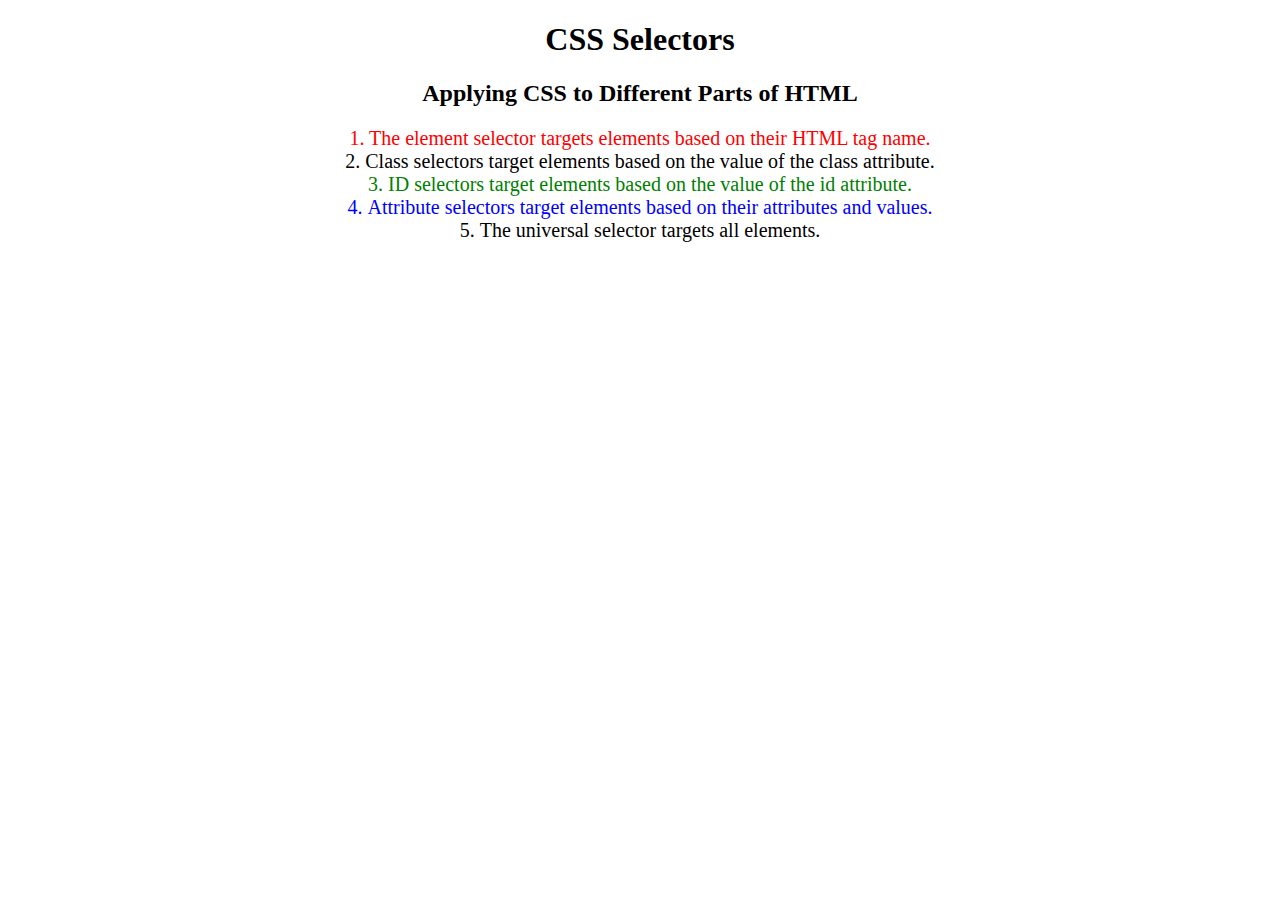
<file: 5.3 CSS Selectors/index.html>
<!DOCTYPE html>
<html lang="en">

<head>
  <meta charset="UTF-8">
  <title>CSS Selectors</title>
  <link rel="stylesheet" href="./style.css" />
</head>

<body>
  <h1>CSS Selectors</h1>
  <h2>Applying CSS to Different Parts of HTML</h2>
  <!-- TODO 1: Set the CSS for all paragraph tags to "color: red" -->
  <p class="note">1. The element selector targets elements based on their HTML tag name.</p>

  <ol>
    <!-- TODO 2: Set the CSS for all elements with a class of "note" to "font-size: 20px" -->
    <li class="note" value="2">Class selectors target elements based on the value of the class attribute.</li>

    <!-- TODO 3: Set the CSS for the element with an id of "id-selector-demo" to "color: green" -->
    <li class="note" id="id-selector-demo" value="3">ID selectors target elements based on the value of the id
      attribute.</li>

    <!-- TODO 4: Set the CSS for the li elements that have the "value" attribute set to "4" to have "color: blue" -->
    <li class="note" value="4">Attribute selectors target elements based on their attributes and values.</li>

    <!-- TODO 5: Set all elements to have "text-align: center" -->
    <li class="note" value="5">The universal selector targets all elements.</li>
  </ol>
</body>

</html>
</file>
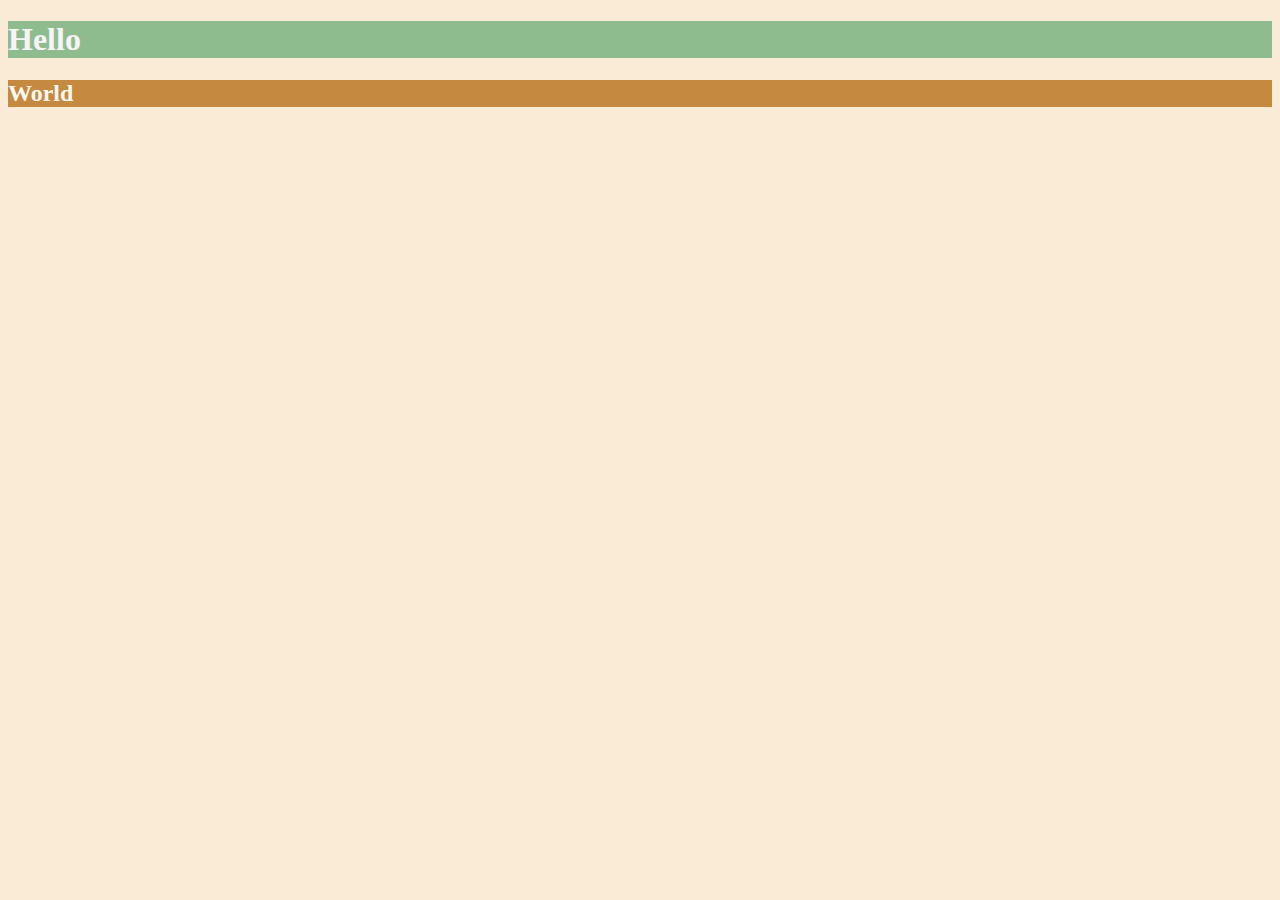
<file: 6.0 CSS Colors/index.html>
<!DOCTYPE html>
<html lang="en">

<head>
  <meta charset="UTF-8">
  <title>Colors</title>
  <style>
  /* Write your CSS code here. */
    /* 1. Make the background of the webpage "antiquewhite"
    2. Make the h1 "whitesmoke"
    3. Make the background of the h1 "darkseagreen"
    4. Make the h2 #FAF8F1
    5. Make the background of the h2 "#C58940" */
    *{
      background-color: antiquewhite;
    }
    h1{
      color: whitesmoke;
      background-color: darkseagreen;
    }
    h2{
      color: #FAF8F1;
    background-color: #c58940;
    }
  </style>
</head>

<body>
  <h1>Hello</h1>
  <h2>World</h2>
</body>

</html>
</file>
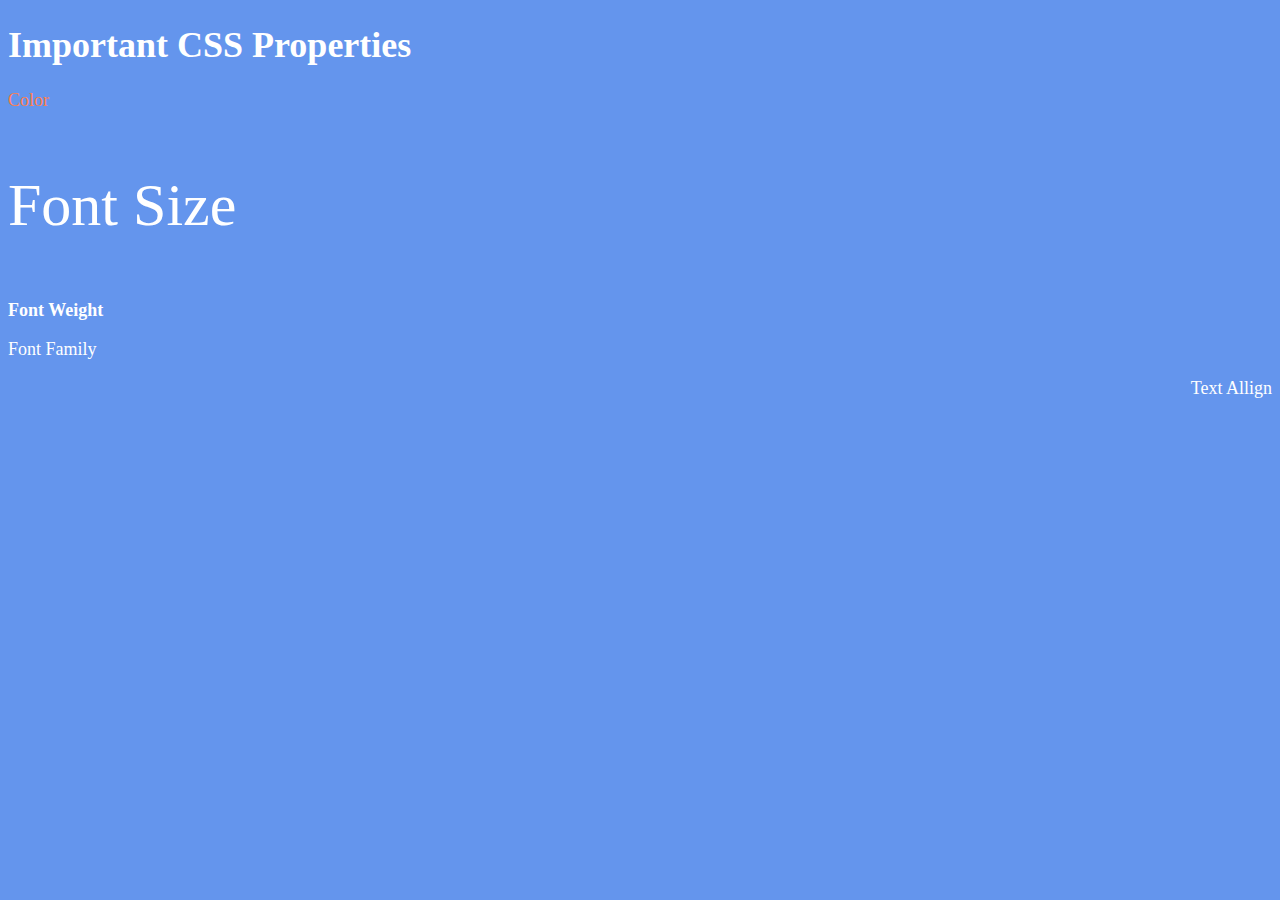
<file: 6.1 Font Properties/index.html>
<!DOCTYPE html>
<html lang="en">

<head>
  <meta charset="UTF-8">
  <title>CSS Properties</title>
  <style>
    html {
      font-size: 30px;
    }
    
    body {
      background-color: cornflowerblue;
      color: white;
      font-size: 18px;
    }

    /* Don't change the CSS above, add Your CSS below */
    #Color {
      color: coral;
    }

    #Size {
      font-size: 2rem;
    }

    #Weight {
      font-weight: 900;
    }

    #Family {
      font-family: 'caveat', cursive;
    }

    #Allign {
      text-align: right;
    }

    
  </style>
</head>

<body>
  <h1>Important CSS Properties</h1>
  <p id = "Color">Color</p>
  <p id = "Size">Font Size</p>
  <p id = "Weight">Font Weight</p>
  <p id = "Family">Font Family</p>
  <p id = "Allign">Text Allign</p>

  <!-- TODOs
  1. Change the color of <p>Color</p> to "coral" color.
  2. Change the font size of <p>Font Size</p> to 2X the size of the root font size.
  3. Change the font weight of <p>Font Weight</p> to 900.
  4. Change the font family of <p>Font Family</p> to the Google font Caveat with regular (400) font weight.
  Link: https://fonts.google.com/specimen/Caveat
  5. Change the <p>Text Align</p> to right align.
  6. Change the the root (html element) font size to 30px -->
</body>

</html>
</file>
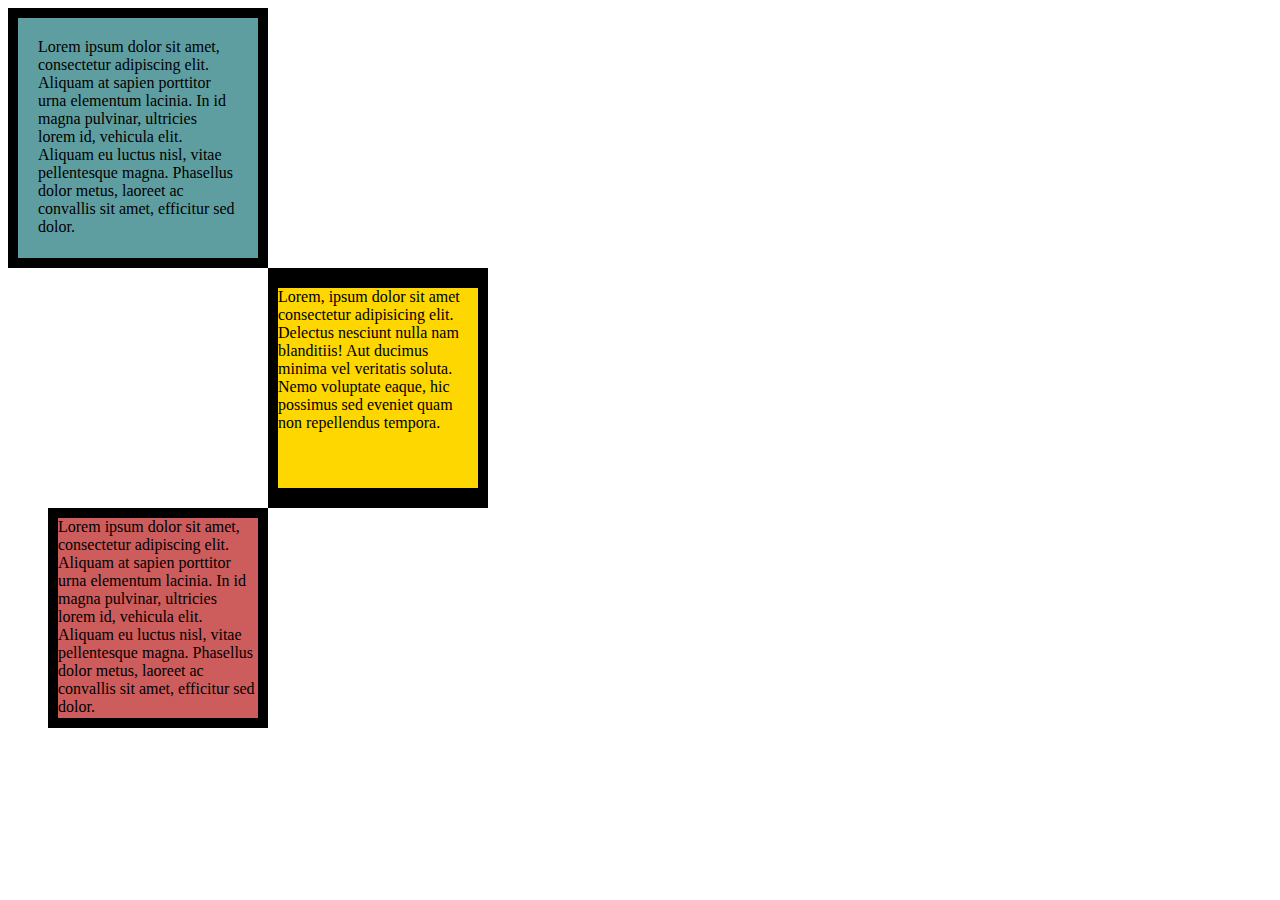
<file: 6.3 CSS Box Model/index.html>
<!DOCTYPE html>
<html lang="en">

<head>
  <meta charset="UTF-8">
  <title>CSS Box Model</title>
  <style>
    /* Write your CSS code here */
  div{
    height: 200px;
    width: 200px;
  }
  #first{
    background-color: cadetblue;
    padding: 20px;
    border: 10px solid black;
  }

  p{
    margin: 0%;
  }

  #second{
    background-color: gold;
    border-top: 20px solid black;
    border-bottom: 20px solid black;
    border-right: 10px solid black;
    border-left: 10px solid black; 
    margin-left: 260px;

  }

  #third{
    background-color: indianred;
    border: 10px solid black;
    margin-left: 40px;
  }
  </style>
</head>

<body>


  <!-- TODOs:
1. Create 3 Boxes using the div element.
2. Set their sizes to 200px heigh by 200px wide.
3. Set different background colors for each of the boxes (I used cadetblue, gold and indianred).
4. Add a paragraph <p> element into the first div and add the following words:
    Lorem ipsum dolor sit amet, consectetur adipiscing elit. Aliquam at sapien porttitor urna elementum lacinia. In
    id magna pulvinar, ultricies lorem id, vehicula elit. Aliquam eu luctus nisl, vitae pellentesque magna. Phasellus
    dolor metus, laoreet ac convallis sit amet, efficitur sed dolor.
5. Set the 1st div to have 20px padding all around with a black 10px border.
6. Fix the style of the <p> element to remove all margins.
Hint: Use the CSS inspector in Chrome.
7. Set the 2nd div to have a 20px border on top and bottom and 10px border left and right. (See goal image)
8. Set the 3rd div to have a 10px border 
9. Set the margins for the divs so that each box corner touches the other. (See the goal image)
-->


</body>
<div id = "first">
  <p>Lorem ipsum dolor sit amet, consectetur adipiscing elit. Aliquam at sapien porttitor urna elementum lacinia. In
    id magna pulvinar, ultricies lorem id, vehicula elit. Aliquam eu luctus nisl, vitae pellentesque magna. Phasellus
    dolor metus, laoreet ac convallis sit amet, efficitur sed dolor.</p>
</div>
<div id = "second">
  <p>Lorem, ipsum dolor sit amet consectetur adipisicing elit. 
    Delectus nesciunt nulla nam blanditiis! 
    Aut ducimus minima vel veritatis soluta.
     Nemo voluptate eaque, 
     hic possimus sed eveniet quam non repellendus tempora.</p>
    </div>
<div id = "third">
  <p>Lorem ipsum dolor sit amet, consectetur adipiscing elit. Aliquam at sapien porttitor urna elementum lacinia. In
    id magna pulvinar, ultricies lorem id, vehicula elit. Aliquam eu luctus nisl, vitae pellentesque magna. Phasellus
    dolor metus, laoreet ac convallis sit amet, efficitur sed dolor.</p>
    </div>
</html>
</file>
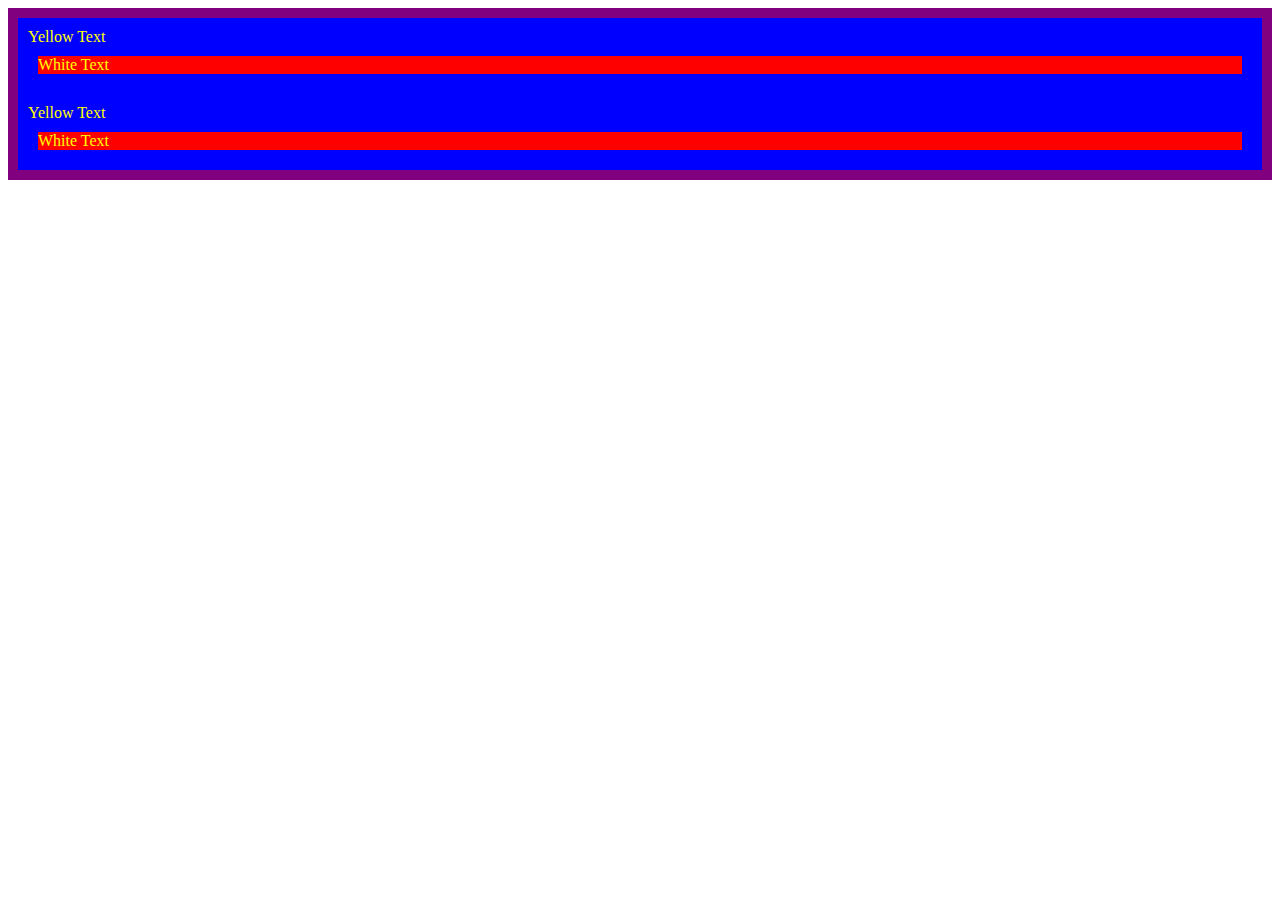
<file: 7 The Cascade/index.html>
<!DOCTYPE html>
<html lang="en">

<head>
  <meta charset="UTF-8">
  <title>CSS Cascade</title>
  <link rel="stylesheet" href="./style.css">
</head>

<body>
  <div id="outer-box" class="box">
    <div class="box">
      <p>Yellow Text</p>
      <div class="box inner-box">
        <p class="white-text">White Text</p>
      </div>
    </div>
    <div class="box">
      <p>Yellow Text</p>
      <div class="box inner-box">
        <p class="white-text">White Text</p>
      </div>
    </div>
  </div>
</body>

</html>
</file>
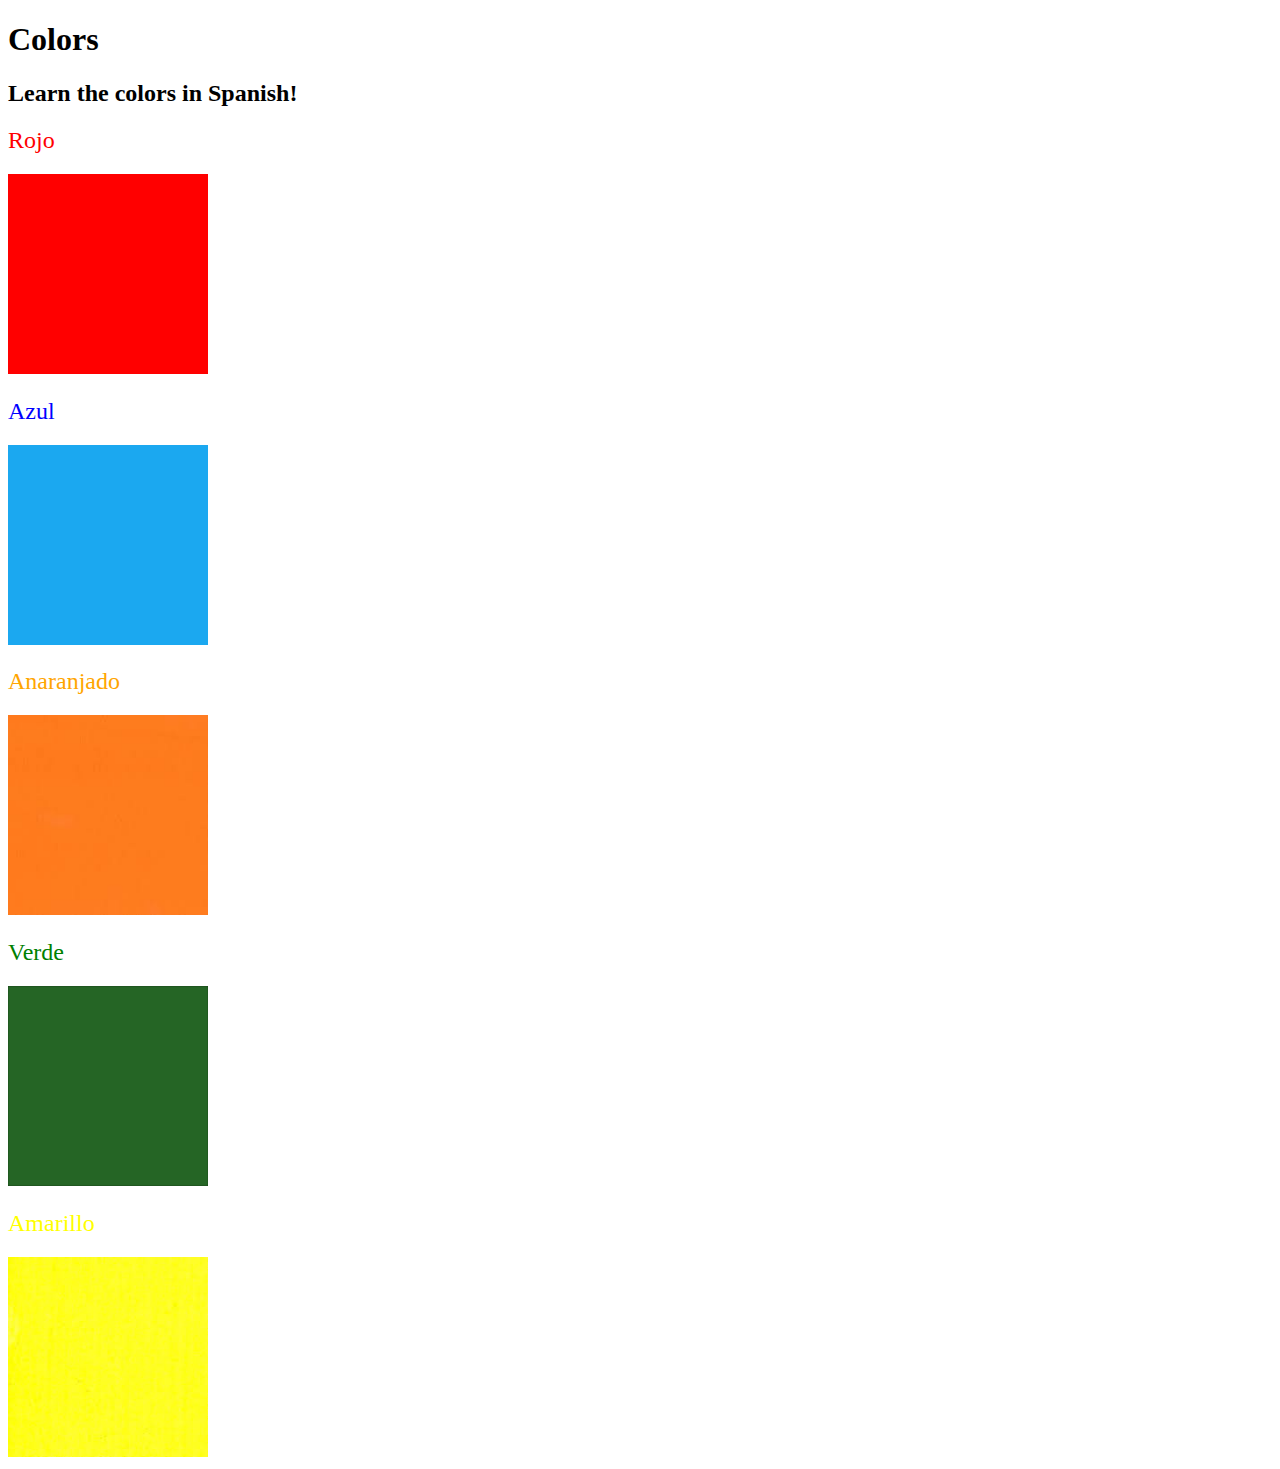
<file: Color Vocab Project/index.html>
<!DOCTYPE html>
<html lang="en">
  <head>
    <meta charset="UTF-8" />
    <title>Spanish Vocabulary</title>
    <link rel="stylesheet" href="./styles.css" />
  </head>

  <body>
    <h1>Colors</h1>
    <h2>Learn the colors in Spanish!</h2>
    <h2 class="color-title" id="red">Rojo</h2>
    <img src="./assets/images/red.png" alt="red" />

    <h2 class="color-title" id="blue">Azul</h2>
    <img src="./assets/images/blue.png" alt="blue" />

    <h2 class="color-title" id="orange">Anaranjado</h2>
    <img src="./assets/images/orange.png" alt="orange" />

    <h2 class="color-title" id="green">Verde</h2>
    <img src="./assets/images/green.png" alt="green" />

    <h2 class="color-title" id="yellow">Amarillo</h2>
    <img src="./assets/images/yellow.png" alt="yellow" />
  </body>
</html>

<!-- 
TODOs
IMPORTANT: You should not need to make ANY CHANGES to index.html
All code should be written in your CSS file.

1. Create a CSS file and incorporate it as an external stylesheet.
2. Use CSS to style each of the color titles to meaning. 
Hint: Use the id to help if you don't know the words in spanish.
3. Use CSS to change all the color titles to have "font-weight: normal;"
4. Use CSS (not HTML) to make all the images 200px heigh and 200px wide. 
Hint: 
https://developer.mozilla.org/en-US/docs/Web/CSS/height
https://developer.mozilla.org/en-US/docs/Web/CSS/width
-->
</file>
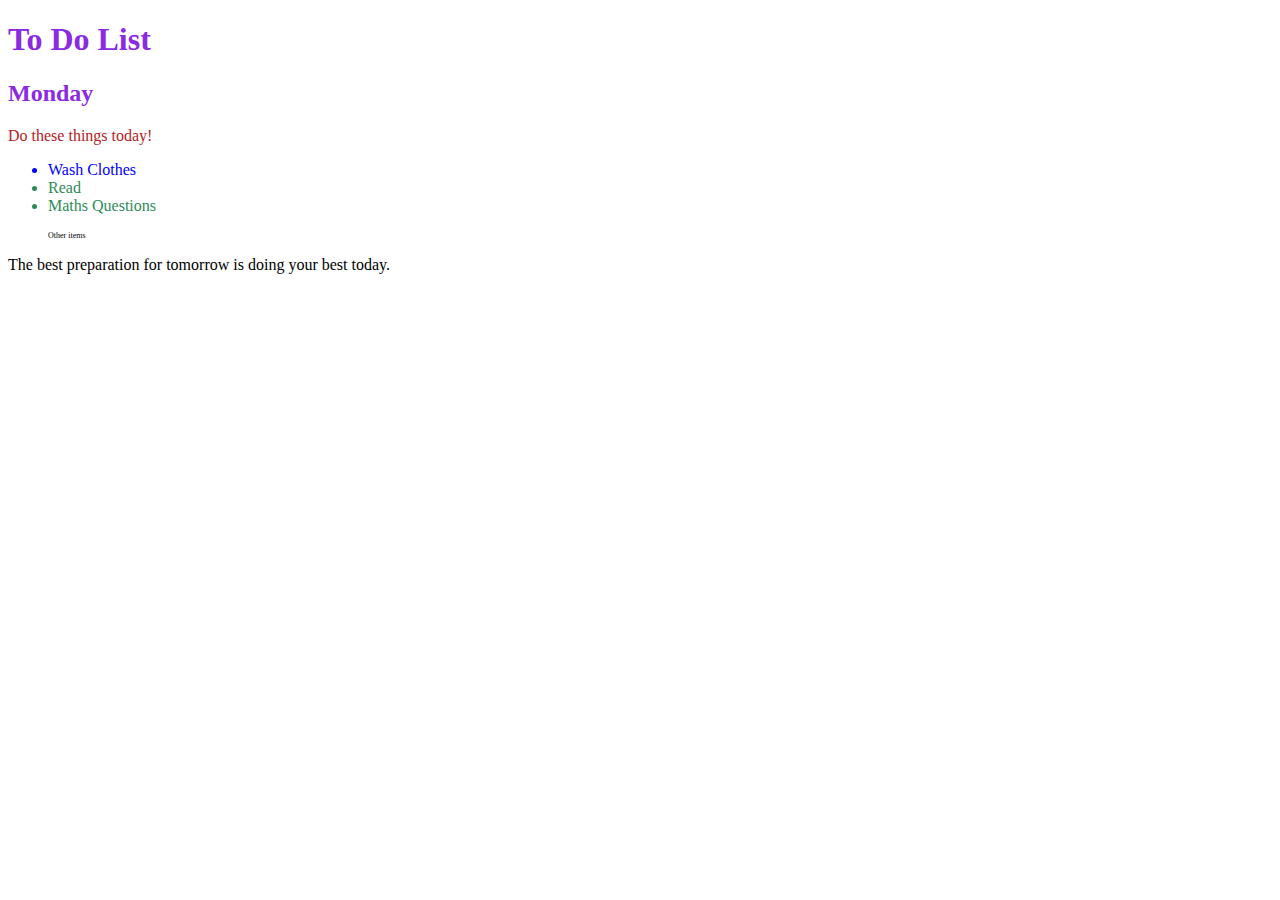
<file: 7.1 CSS Selectors (intermediate)/7.1 Combining Selectors/index.html>
<!DOCTYPE html>
<html lang="en">

<head>
  <meta charset="UTF-8">
  <title>Combining CSS Selectors</title>
  <link rel="stylesheet" href="./style.css">
</head>

<!-- Don't change any of the HTML code! -->

<body>
  <h1>To Do List</h1>
  <h2>Monday</h2>
  <div class="box">
    <p class="done">Do these things today!</p>
    <ul class="list">
      <li>Wash Clothes</li>
      <li class="done">Read</li>
      <li class="done">Maths Questions</li>
    </ul>
  </div>

  <ul>
    <p class="done">Other items</p>
  </ul>
  <p>The best preparation for tomorrow is doing your best today.</p>

</body>

</html>
</file>
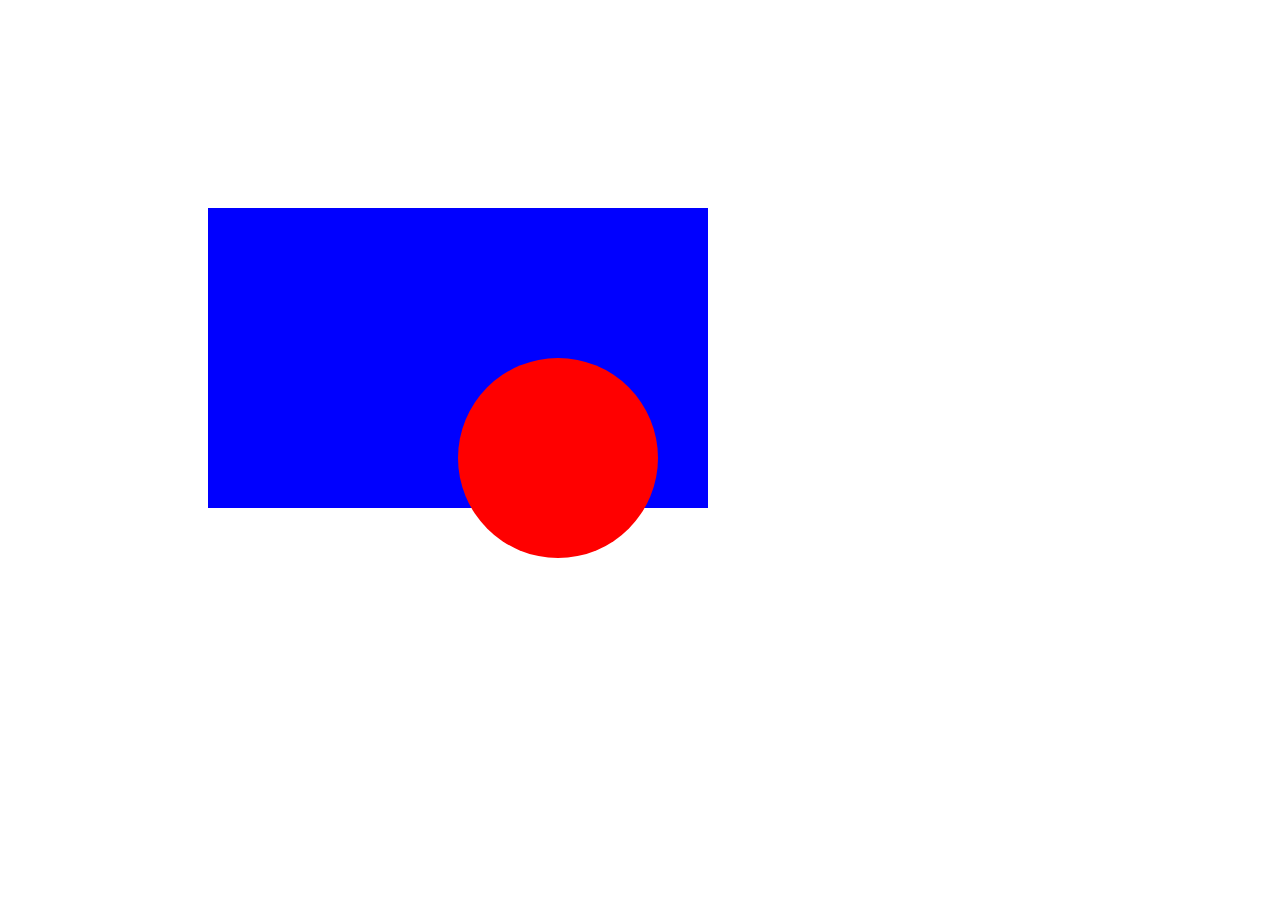
<file: 7.2 CSS Positioning/7.2 CSS Positioning/index.html>
<!DOCTYPE html>
<html>

<head>
  <title>CSS Positioning Exercise</title>
  <style>
    /* Write your code here */
    .blue-box{
      background-color: blue;
      height: 300px;
      width: 500px;
      position: relative;
      left: 200px;
      top: 200px;
      right: 200px;

    }

    .red-circle{
      background-color: red;
      height: 200px;
      width: 200px;
      border-radius: 50%;
      position: absolute;
      left: 250px;
      top: 150px;
    }

  </style>
</head>

<body>
  <div class="blue-box">
    <div class="red-circle">
    </div>
  </div>

</body>

</html>
</file>
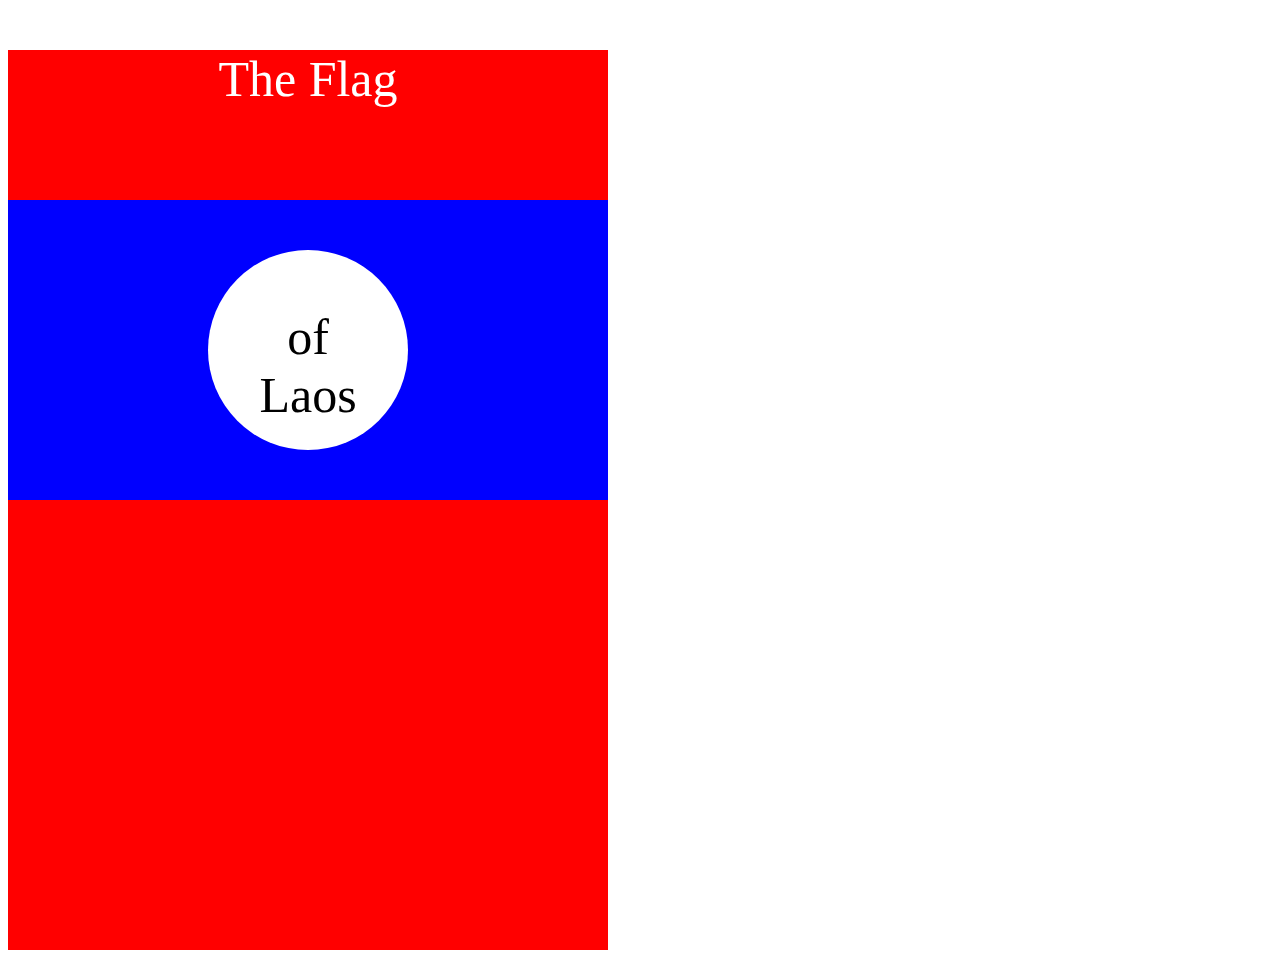
<file: 7.3 Flag of Laos Project/7.3 CSS Flag Project/index.html>
<!DOCTYPE html>
<html lang="en">

<head>
  <meta charset="UTF-8">
  <title>CSS Flag Project</title>
  <style>
    /* Write your CSS Code here */
    .flag{
      background-color: red;
      height: 900px;
      width: 600px;
      position: relative;
    }

    p{
      color: white;
      text-align: center;
      font-size: 50px;
    }

    .flag > div{
      background-color: blue;
      height: 300px;
      width: 100%;
      position: absolute;
      top: 150px;
    }

    div>div>p{
      position: absolute;
      left: 200px;
      background-color: white;
      width: 200px;
      height: 200px;
      border-radius: 50%;
    }

    .flag>div div>p{
      color: black;
    }

    *{
      border: 50px;
      color: white;
    }
  </style>
</head>

<!-- 
  IMPORTANT! Do not change any HTML
Don't add any classes/ids/elements 
Use what you know about combining selectors 
and CSS specificity instead.
Hint 1: The flag is 900px by 600px and the circle is 200px by 200px.
Hint 2: You can use CSS inspection to get the colors from
https://appbrewery.github.io/flag-of-laos/
-->

<body>
  <div class="flag">
    <p>The Flag</p>
    <div>
      <div>
        <p> <br> of <br> Laos</p>
      </div>
    </div>
  </div>
</body>

</html>
</file>
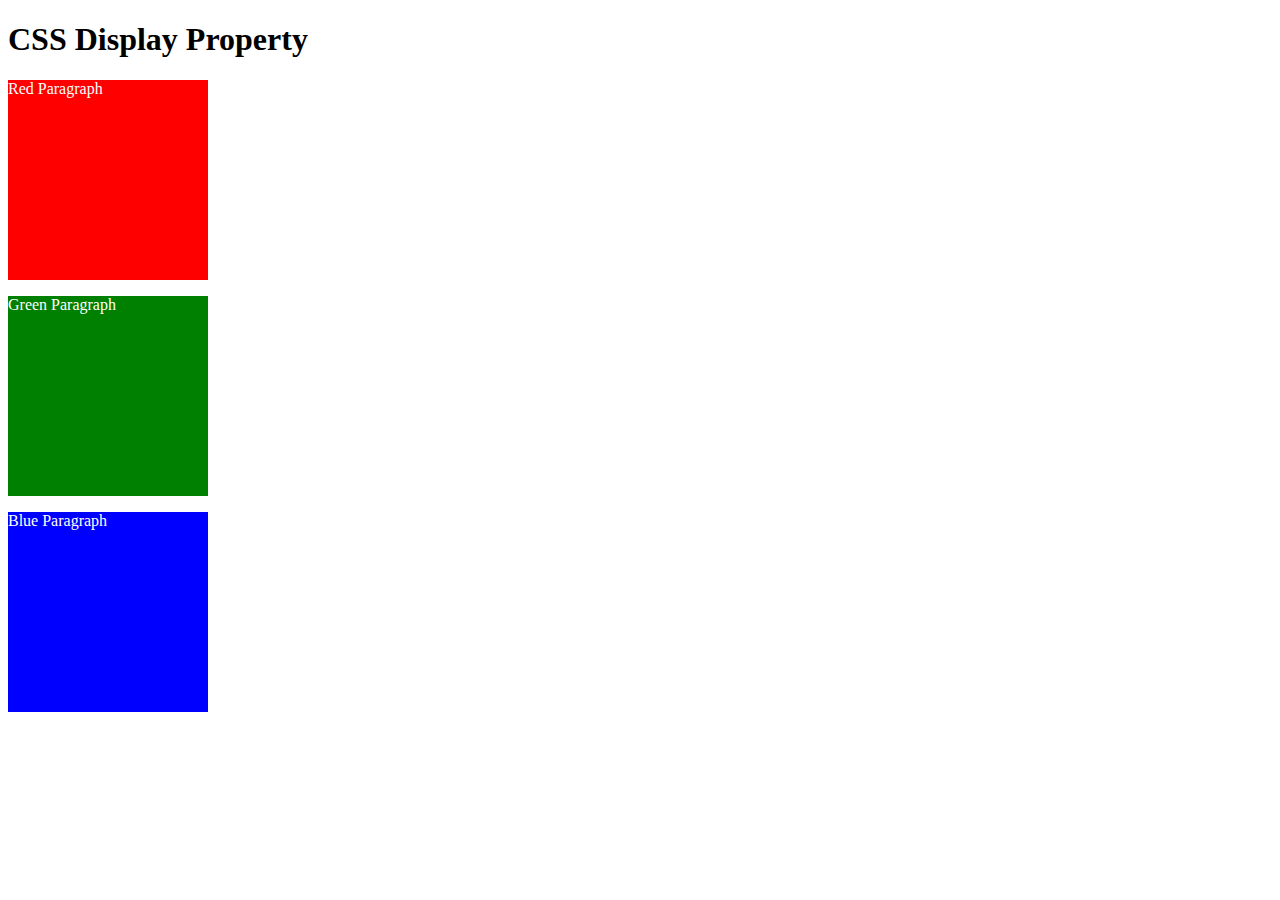
<file: 8.0 CSS Display/8.0 CSS Display/index.html>
<!DOCTYPE html>
<html>

<!-- 
  TODO
1. By changing only the display property of the CSS make all 3 squares line up horizontally like in goal1 image.
2. Change only the display property to make all 3 squares line up vertically like in goal2 image. 
-->

<head>
  <title>CSS Display Property Example</title>
  <style>
    p {
      color: white;
    }

    .red {
      display: block;
      width: 200px;
      height: 200px;
      background-color: red;
    }

    .green {
      display: block;
      width: 200px;
      height: 200px;
      background-color: green;
    }

    .blue {
      display: block;
      width: 200px;
      height: 200px;
      background-color: blue;
    }
  </style>
</head>


<body>
  <h1>CSS Display Property</h1>
  <p class="red">Red Paragraph </p>
  <p class="green">Green Paragraph</p>
  <p class="blue">Blue Paragraph</p>
</body>

</html>
</file>
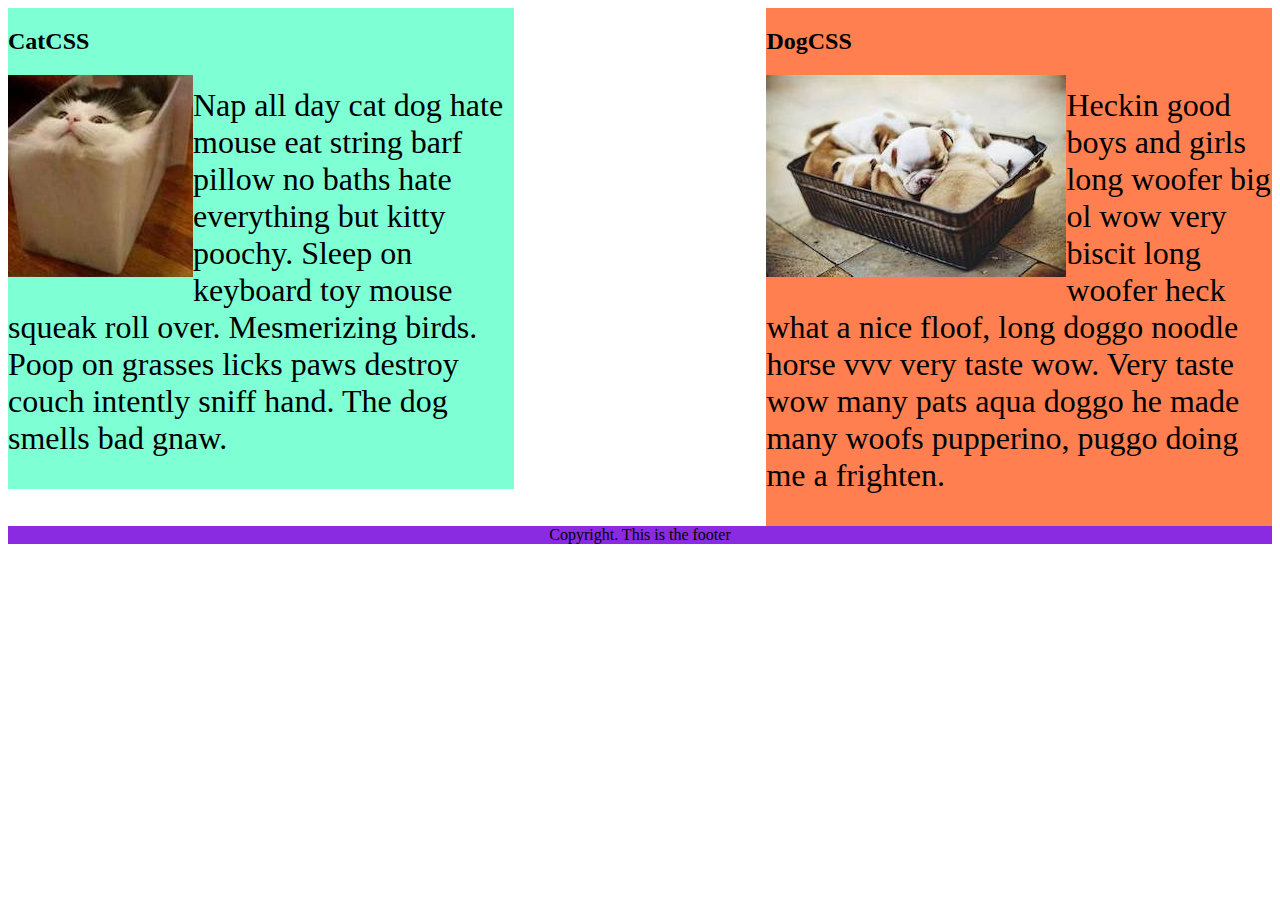
<file: 8.1 CSS Float/8.1 CSS Float/index.html>
<!DOCTYPE html>
<html lang="en">

<!-- TODO
1. Make both paragraph elements wrap around the image.
2. Use Float to move the cat div to the left and the dog div to the right.
3. Use clear to make the footer go below both the cat and dog div. -->

<head>
  <meta charset="UTF-8">
  <title>CSS Float</title>
  <style>
    div {
      display: inline-block;
      width: 40%;
    }

    p {
      font-size: 2em;
    }

    .cat {
      background-color: aquamarine;
      float: left;
    }

    .dog {
      background-color: coral;
      float: right;
    }

    footer {
      text-align: center;
      background-color: blueviolet;
      clear: both;
    }

    img{
      float: left;
    }
  </style>
</head>

<body>
  <div class="cat">
    <h2>CatCSS</h2>

    <img src="cat.jpeg" alt="cat in a box" />
    <p class="first-paragraph">Nap all day cat dog hate mouse eat string barf pillow no baths hate everything but kitty
      poochy. Sleep on keyboard
      toy
      mouse squeak roll over. Mesmerizing birds. Poop on grasses licks paws destroy couch intently sniff hand. The dog
      smells
      bad gnaw.</p>
  </div>
  <div class="dog">
    <h2>DogCSS</h2>
    <img src="dog.jpeg" alt="dogs in a box" />
    <p class="second-paragraph">Heckin good boys and girls long woofer big ol wow very biscit long woofer heck what a
      nice
      floof, long doggo noodle
      horse vvv very taste wow. Very taste wow many pats aqua doggo he made many woofs pupperino, puggo doing me a
      frighten.</p>
  </div>

  <footer>Copyright. This is the footer</footer>
</body>

</html>
</file>
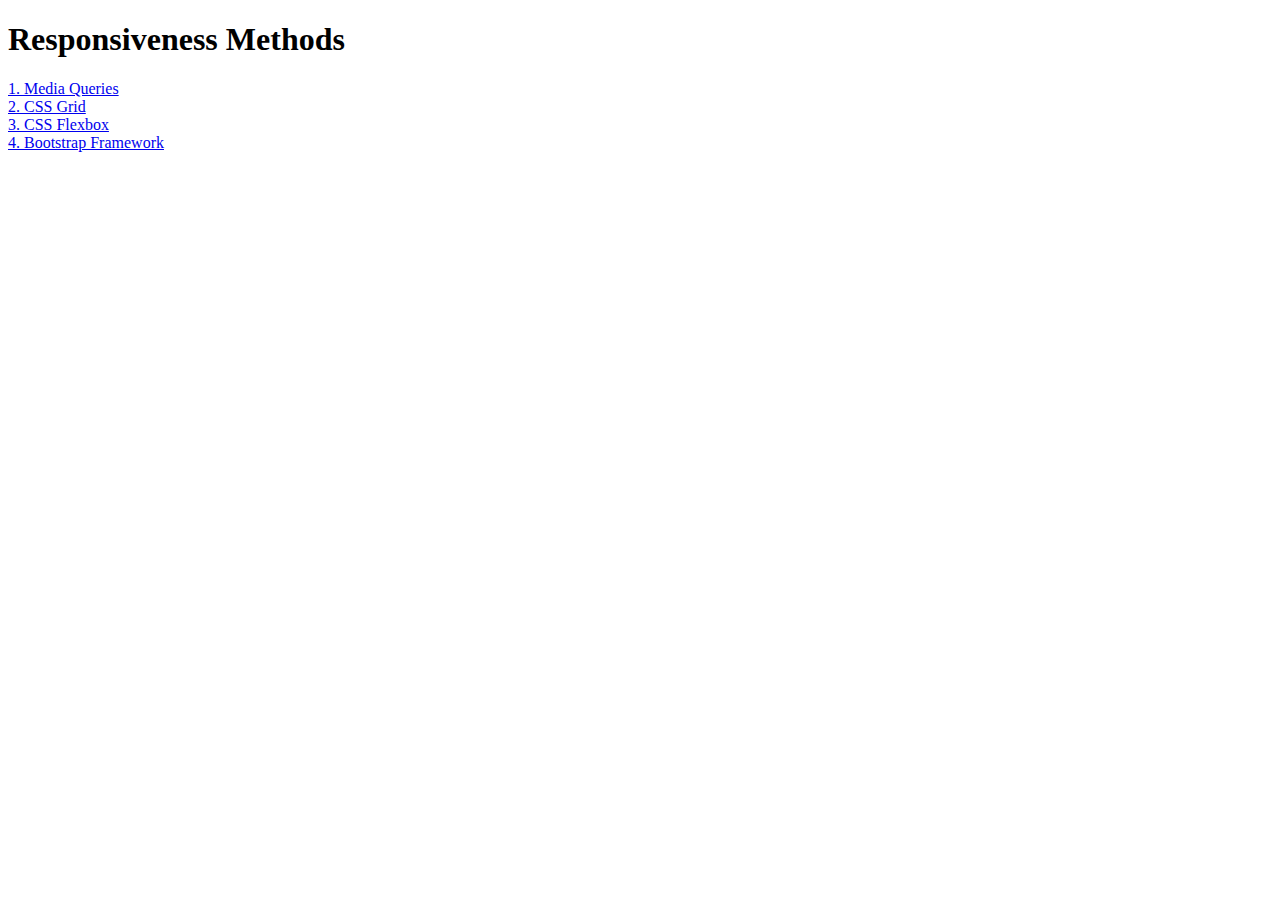
<file: 8.2 Responsiveness/8.2 Responsiveness/index.html>
<!DOCTYPE html>
<html lang="en">

<head>
  <meta charset="UTF-8">
  <meta name="viewport" content="width=device-width, initial-scale=1.0">
  <title>Responsiveness</title>
  <style>
    a {
      display: block;
    }
  </style>
</head>

<body>
  <h1>Responsiveness Methods</h1>
  <a href="./media-query.html">1. Media Queries</a>
  <a href="./grid.html">2. CSS Grid</a>
  <a href="./flexbox.html">3. CSS Flexbox</a>
  <a href="./bootstrap.html">4. Bootstrap Framework</a>
</body>

</html>
</file>
<file: 5.3 CSS Selectors/style.css>
ol {
  margin-left: -40px;
  margin-top: -20px;
  list-style-position: inside;
}

/* Write your CSS below, don't change the rules above. */
p{
  color:red;
}

.note{
 font-size: 20px;
}

#id-selector-demo{
  color:green;
}

li[value="4"]{
  color:blue;
}

*{
  text-align: center;
}
</file>
<file: 7 The Cascade/style.css>
/* Don't change the existing CSS. */

.box {
  background-color: blue;
  padding: 10px;
}

p {
  color: yellow;
  margin: 0;
  padding: 0px;
}

.white-text{
  background-color: red;
}

#outer-box{
  background-color: purple;
}
</file>
<file: Color Vocab Project/styles.css>
#red{
    color:red;
}

#blue{
    color:blue;
}

#orange{
    color:orange;
}

#green{
    color:green;
}

#yellow{
    color:yellow;
}

.color-title{
    font-weight: normal;
}

img{
    height: 200px;
    width: 200px;
}
</file>
<file: 7.1 CSS Selectors (intermediate)/7.1 Combining Selectors/style.css>
/* Write your code here: */
h1, h2{
    color: blueviolet;
}

.box>.done{
    color: firebrick;
}

.box li{
    color: blue;
}

li.done{
    color: seagreen;
}

ul p.done{
    font-size: 0.5rem;
}
</file>
